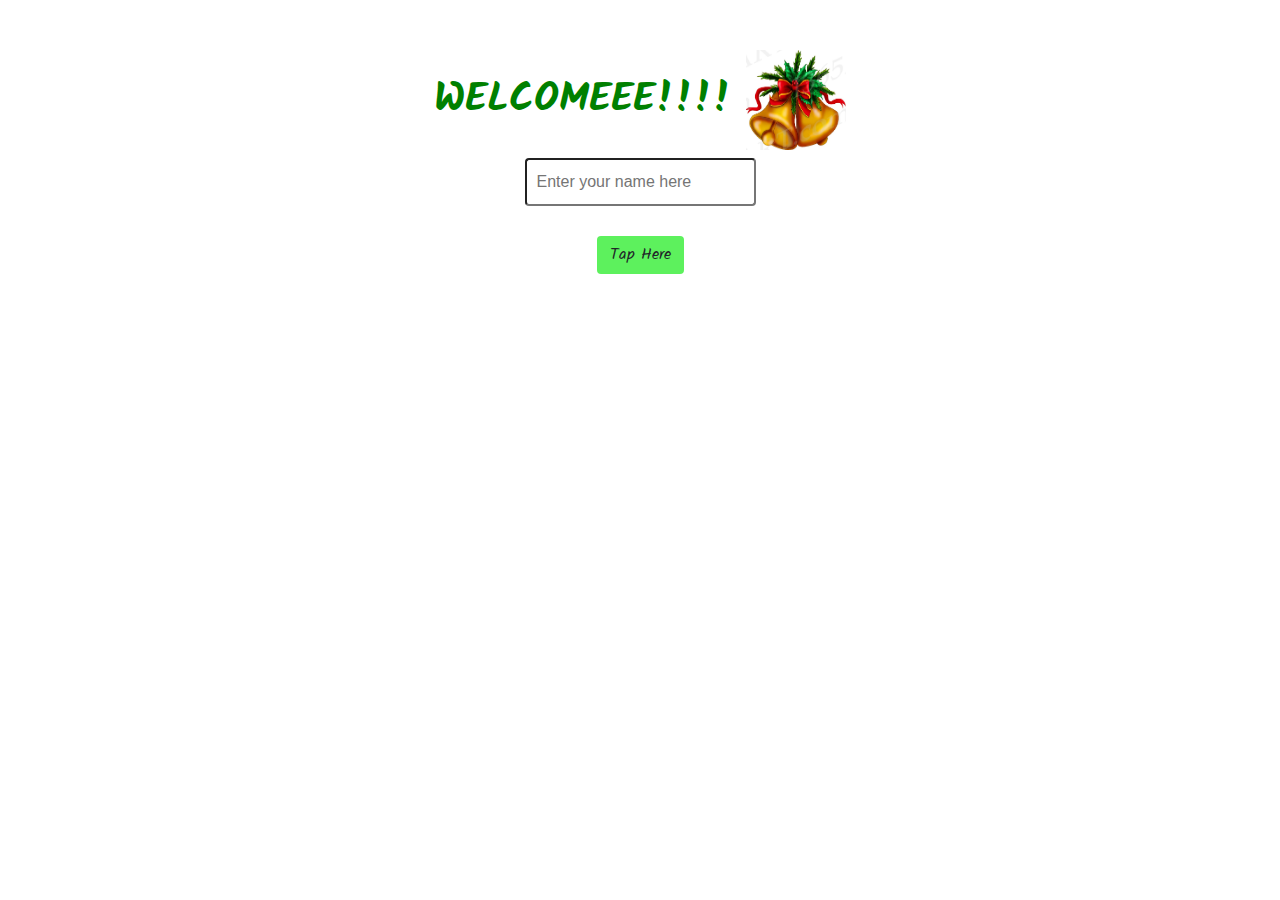
<file: x-mas/index.html>
<!DOCTYPE html>
<html lang="en">
<head>
    <meta charset="UTF-8">
    <meta name="viewport" content="width=device-width, initial-scale=1.0">
    <title>X-MAS</title>
    <link href="https://stackpath.bootstrapcdn.com/bootstrap/4.3.1/css/bootstrap.min.css" rel="stylesheet">
    <link rel="preconnect" href="https://fonts.googleapis.com">
<link rel="preconnect" href="https://fonts.gstatic.com" crossorigin>
<link href="https://fonts.googleapis.com/css2?family=Dancing+Script&family=Kalam&family=Rubik+Bubbles&display=swap" rel="stylesheet">
<link rel="stylesheet" href="styles.css">
<script defer src="script.js"></script>
</head>
<body>
    <div class="container text-center main">
    <h1>WELCOMEEE!!!! <img src="bell.webp" height="100" width="100"></h1>
        <form class="form" id="nameForm">
            <div>
    <input type="text"  placeholder="Enter your name here" id="name" name="name" required><br>
    <span id="error"></span>
</div>
    
    <button type="submit" class="btn" id="submitButton">Tap Here</button>
</form>

    <div id="kirumasWish"><p>Advance Happy Kirumassss <br> <span style="color: red;" id="wishes"></span></p>
        <img src="santa.avif" alt="santa Image">
    </div>
</div>
</body>
</html>
</file>
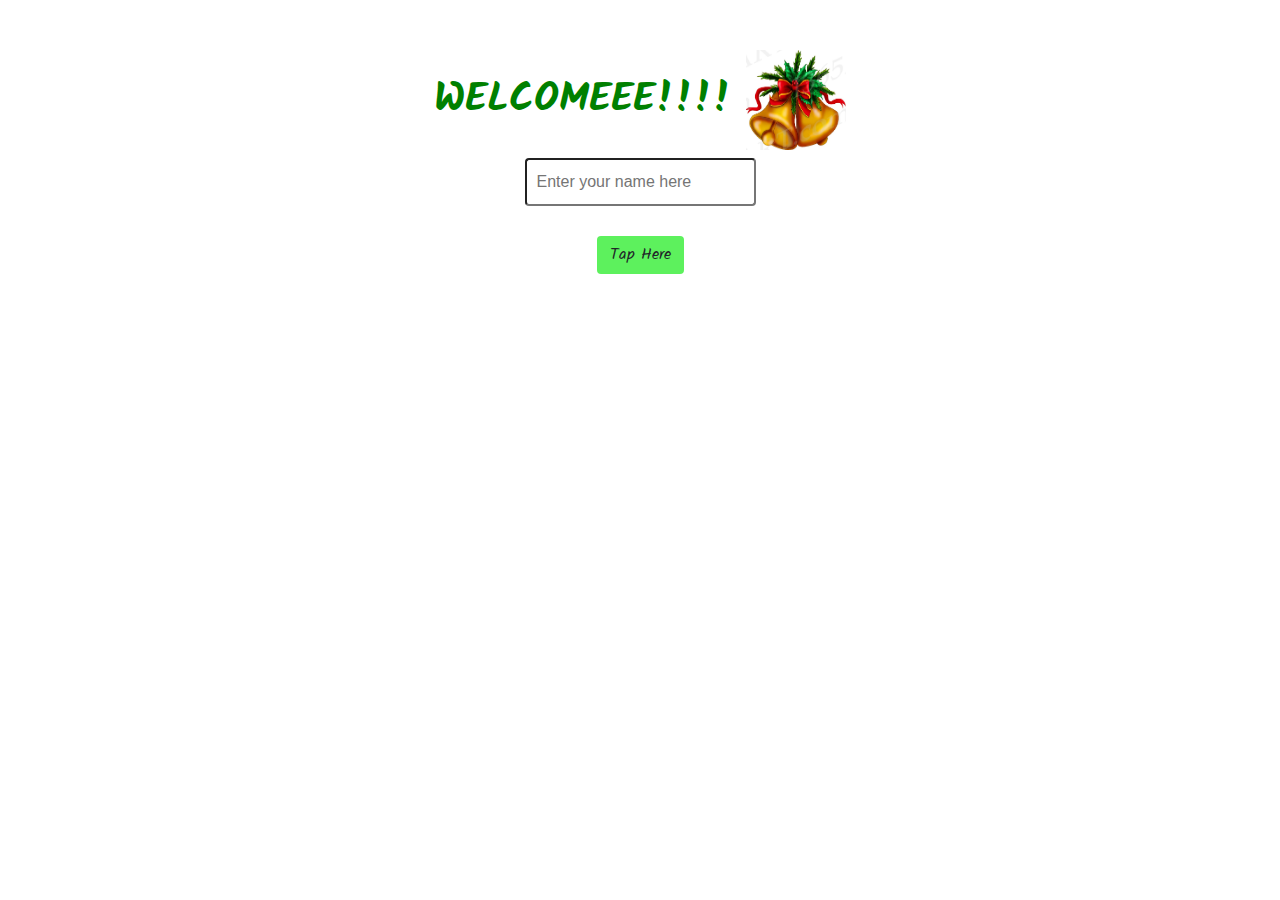
<file: x-mas/src/index.html>
<!DOCTYPE html>
<html lang="en">
<head>
    <meta charset="UTF-8">
    <meta name="viewport" content="width=device-width, initial-scale=1.0">
    <title>X-MAS</title>
    <link href="https://stackpath.bootstrapcdn.com/bootstrap/4.3.1/css/bootstrap.min.css" rel="stylesheet">
    <link rel="preconnect" href="https://fonts.googleapis.com">
<link rel="preconnect" href="https://fonts.gstatic.com" crossorigin>
<link href="https://fonts.googleapis.com/css2?family=Dancing+Script&family=Kalam&family=Rubik+Bubbles&display=swap" rel="stylesheet">
<link rel="stylesheet" href="styles.css">
<script defer src="script.js"></script>
</head>
<body>
    <div class="container text-center main">
    <h1>WELCOMEEE!!!! <img src="bell.webp" height="100" width="100"></h1>
        <form class="form" id="nameForm">
            <div>
    <input type="text"  placeholder="Enter your name here" id="name" name="name" required><br>
    <span id="error"></span>
</div>
    
    <button type="submit" class="btn" id="submitButton">Tap Here</button>
</form>

    <div id="kirumasWish"><p>Advance Happy Kirumassss <br> <span style="color: red;" id="wishes"></span></p>
        <img src="santa.jpg" alt="santa Image" height="100" width="100">
    </div>
</div>
</body>
</html>
</file>
<file: x-mas/styles.css>
h1{
    font-family: kalam;
    color: green;
    font-weight: 900;
    margin-top: 50px;
}

button{
    margin-top: 30px;
    font-family: kalam;
    background-color: rgb(93, 241, 93) !important;
}

#kirumasWish{
    font-family: Rubik Bubbles;
    font-size: 100px;
    display: none;
}

button:hover{
    background-color: red !important;
}

#error{
    color: red;
    font-weight: 600;
}

input{
    border-radius: 4px;
    padding: 10px;
}

@media (max-width :800px) {
    #kirumasWish{
        font-size: 55px;
    }
}
</file>
<file: x-mas/src/styles.css>
h1{
    font-family: kalam;
    color: green;
    font-weight: 900;
    margin-top: 50px;
}

button{
    margin-top: 30px;
    font-family: kalam;
    background-color: rgb(93, 241, 93) !important;
}

#kirumasWish{
    font-family: Rubik Bubbles;
    font-size: 100px;
    display: none;
}

button:hover{
    background-color: red !important;
}

#error{
    color: red;
    font-weight: 600;
}

input{
    border-radius: 4px;
    padding: 10px;
}

@media(max-width:800px){
    #kirumasWish{
        font-size: 50px;
    }
}
</file>
